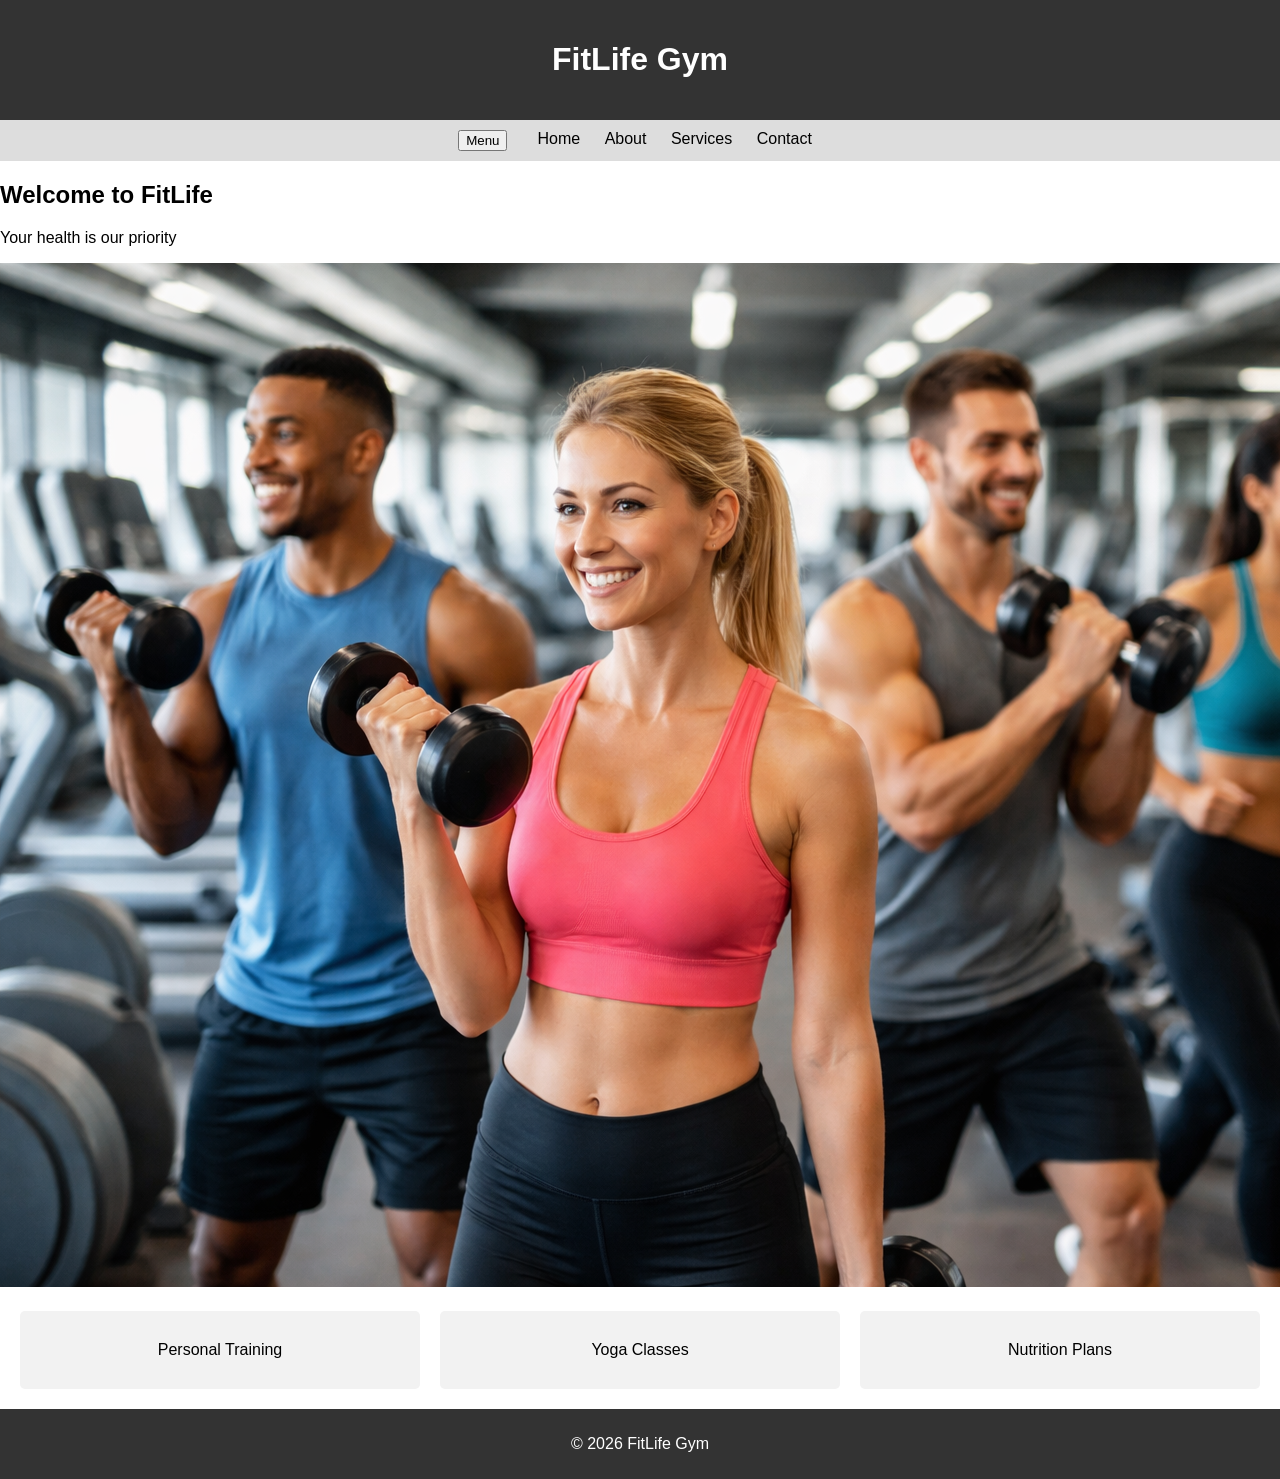
<file: index.html>
<!DOCTYPE html>
<html>
<head>
<title>FitLife Gym</title>
<link rel="stylesheet" href="css/main.css">
<link rel="stylesheet" href="css/layout.css">
<link rel="stylesheet" href="css/responsive.css">
<script src="js/main.js"></script>
</head>

<body>

<header>
<h1>FitLife Gym</h1>
</header>

<nav class="navbar">
<button onclick="toggleMenu()">Menu</button>

<div id="menu" class="menu">
<a href="index.html">Home</a>
<a href="about.html">About</a>
<a href="services.html">Services</a>
<a href="contact.html">Contact</a>
</div>
</nav>

<main>

<section class="hero">
<h2>Welcome to FitLife</h2>
<p>Your health is our priority</p>
<img src="images/gym.jpg" alt="People exercising in gym">
</section>

<section class="services-grid">

<div class="card">Personal Training</div>
<div class="card">Yoga Classes</div>
<div class="card">Nutrition Plans</div>

</section>

</main>

<footer>
<p>© 2026 FitLife Gym</p>
</footer>

</body>
</html>
</file>
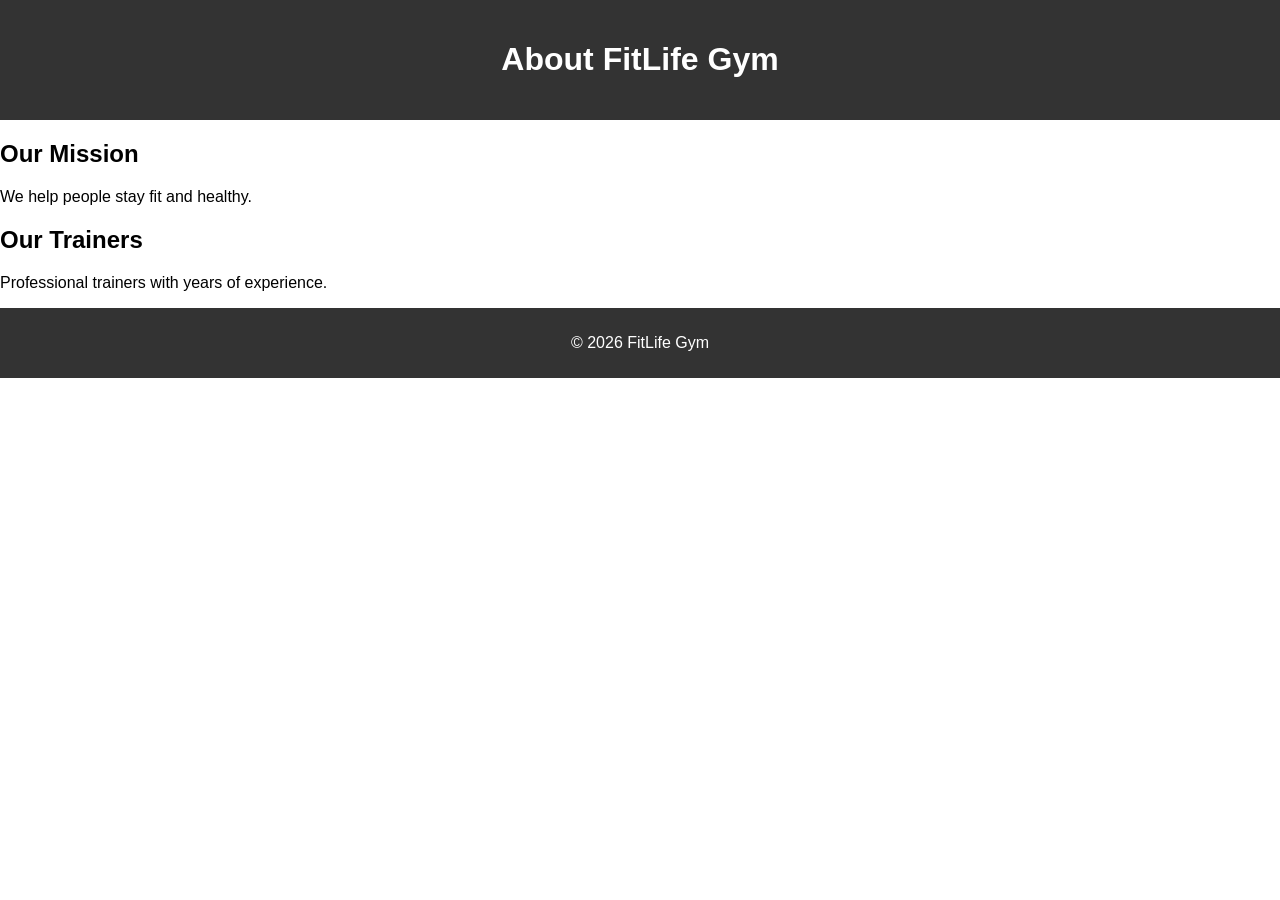
<file: about.html>
<!DOCTYPE html>
<html>
<head>
<title>About - FitLife</title>
<link rel="stylesheet" href="css/main.css">
</head>

<body>

<header>
<h1>About FitLife Gym</h1>
</header>

<main>

<section>
<h2>Our Mission</h2>
<p>We help people stay fit and healthy.</p>
</section>

<section>
<h2>Our Trainers</h2>
<p>Professional trainers with years of experience.</p>
</section>

</main>

<footer>
<p>© 2026 FitLife Gym</p>
</footer>

</body>
</html>
</file>
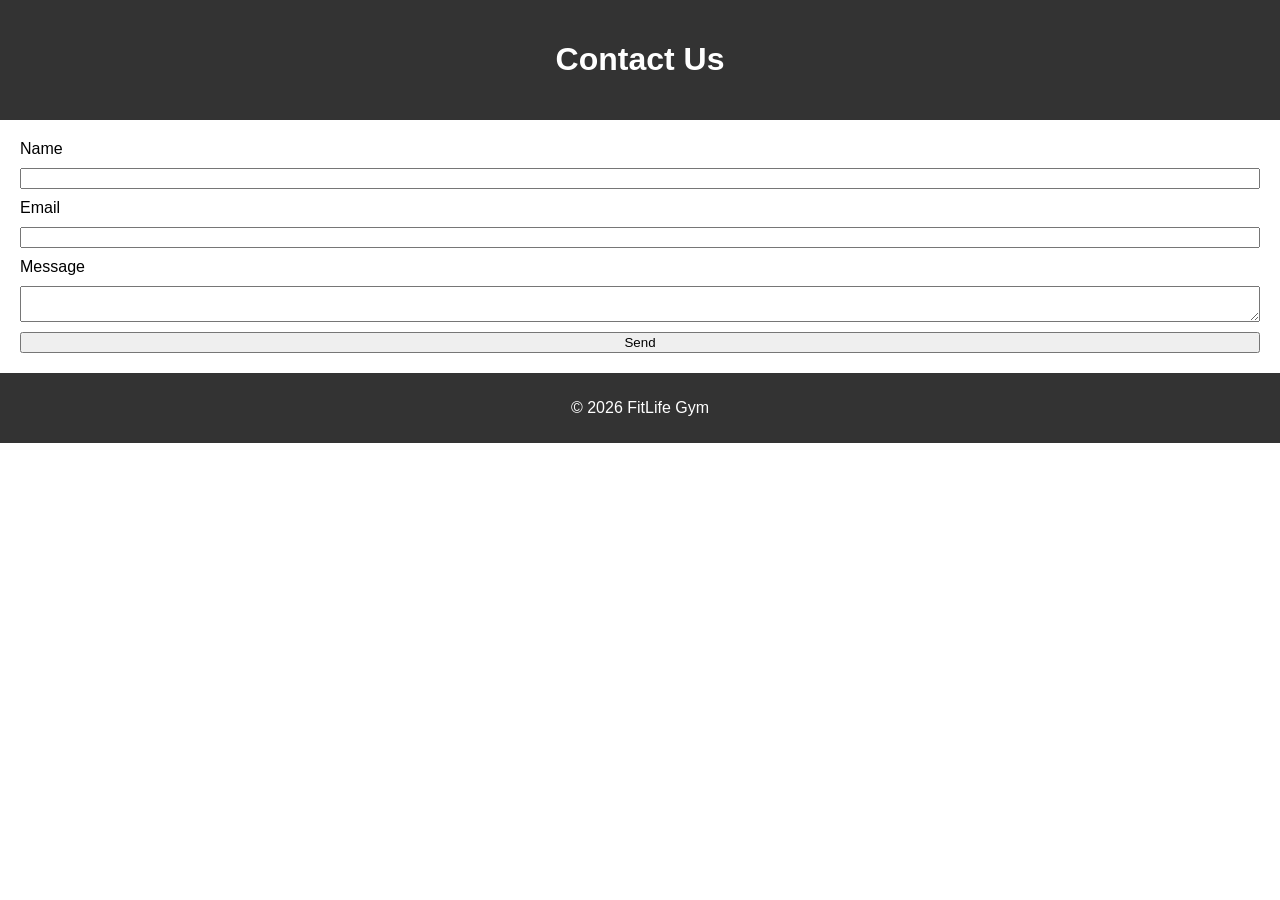
<file: contact.html>
<!DOCTYPE html>
<html>
<head>
<title>Contact</title>
<link rel="stylesheet" href="css/main.css">
<script src="js/form-validation.js"></script>
</head>

<body>

<header>
<h1>Contact Us</h1>
</header>

<main>

<form onsubmit="return validateForm()">

<label>Name</label>
<input type="text" id="name">

<label>Email</label>
<input type="email" id="email">

<label>Message</label>
<textarea></textarea>

<button type="submit">Send</button>

</form>

</main>

<footer>
<p>© 2026 FitLife Gym</p>
</footer>

</body>
</html>
</file>
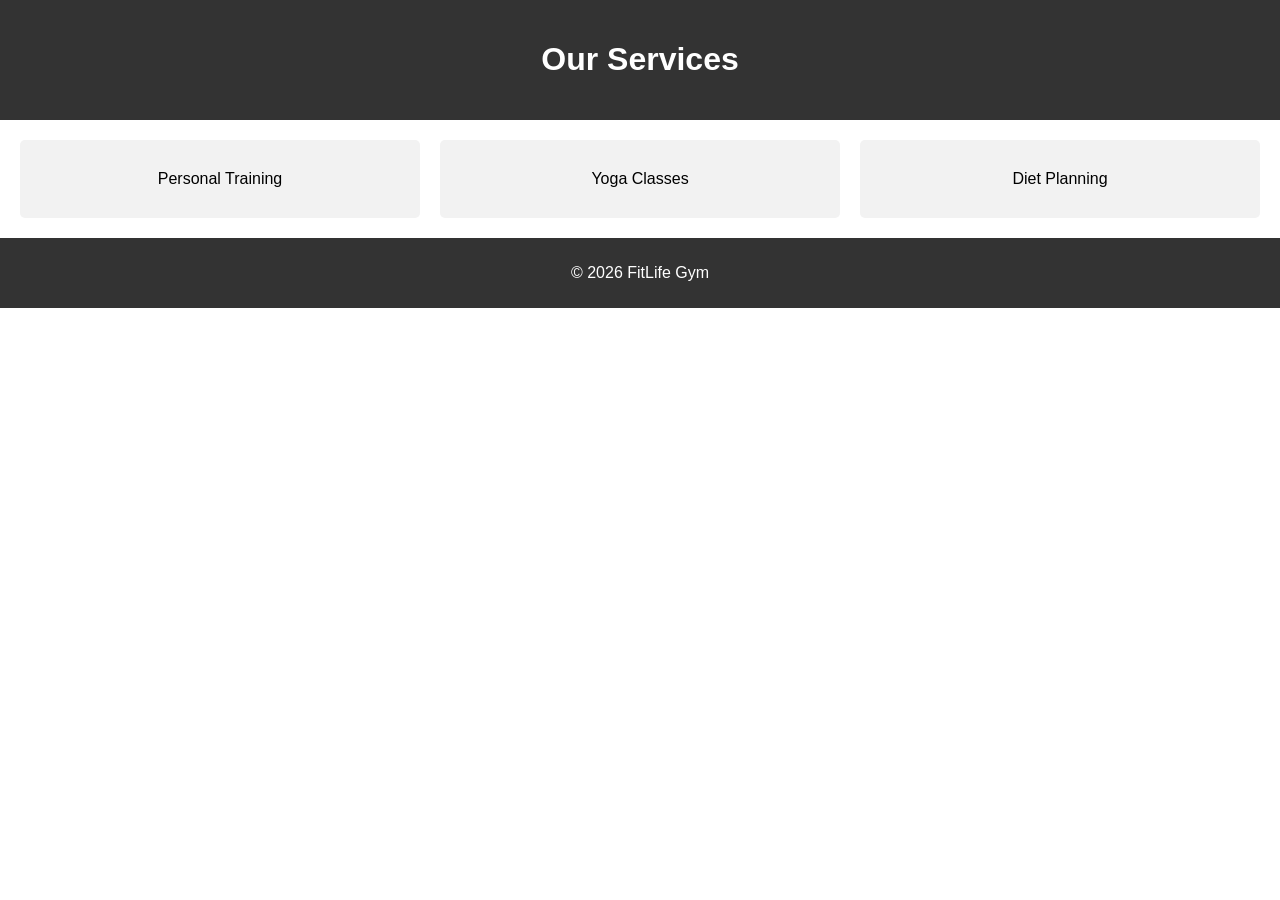
<file: services.html>
<!DOCTYPE html>
<html>
<head>
<title>Services</title>
<link rel="stylesheet" href="css/main.css">
<link rel="stylesheet" href="css/layout.css">
</head>

<body>

<header>
<h1>Our Services</h1>
</header>

<main>

<section class="services-grid">

<div class="card">Personal Training</div>
<div class="card">Yoga Classes</div>
<div class="card">Diet Planning</div>

</section>

</main>

<footer>
<p>© 2026 FitLife Gym</p>
</footer>

</body>
</html>
</file>
<file: css/main.css>
body{
font-family:Arial;
margin:0;
}

header{
background:#333;
color:white;
padding:20px;
text-align:center;
}

footer{
background:#333;
color:white;
text-align:center;
padding:10px;
}

.menu a{
margin:10px;
text-decoration:none;
color:black;
}

.card{
background:#f2f2f2;
padding:30px;
text-align:center;
border-radius:5px;
}

form{
display:flex;
flex-direction:column;
gap:10px;
padding:20px;
}
</file>
<file: css/layout.css>
.navbar{
display:flex;
justify-content:center;
gap:20px;
padding:10px;
background:#ddd;
}

.services-grid{
display:grid;
grid-template-columns:repeat(3,1fr);
gap:20px;
padding:20px;
}
</file>
<file: css/responsive.css>
@media (max-width:768px){

.services-grid{
grid-template-columns:1fr;
}

.navbar{
flex-direction:column;
}

}
</file>
